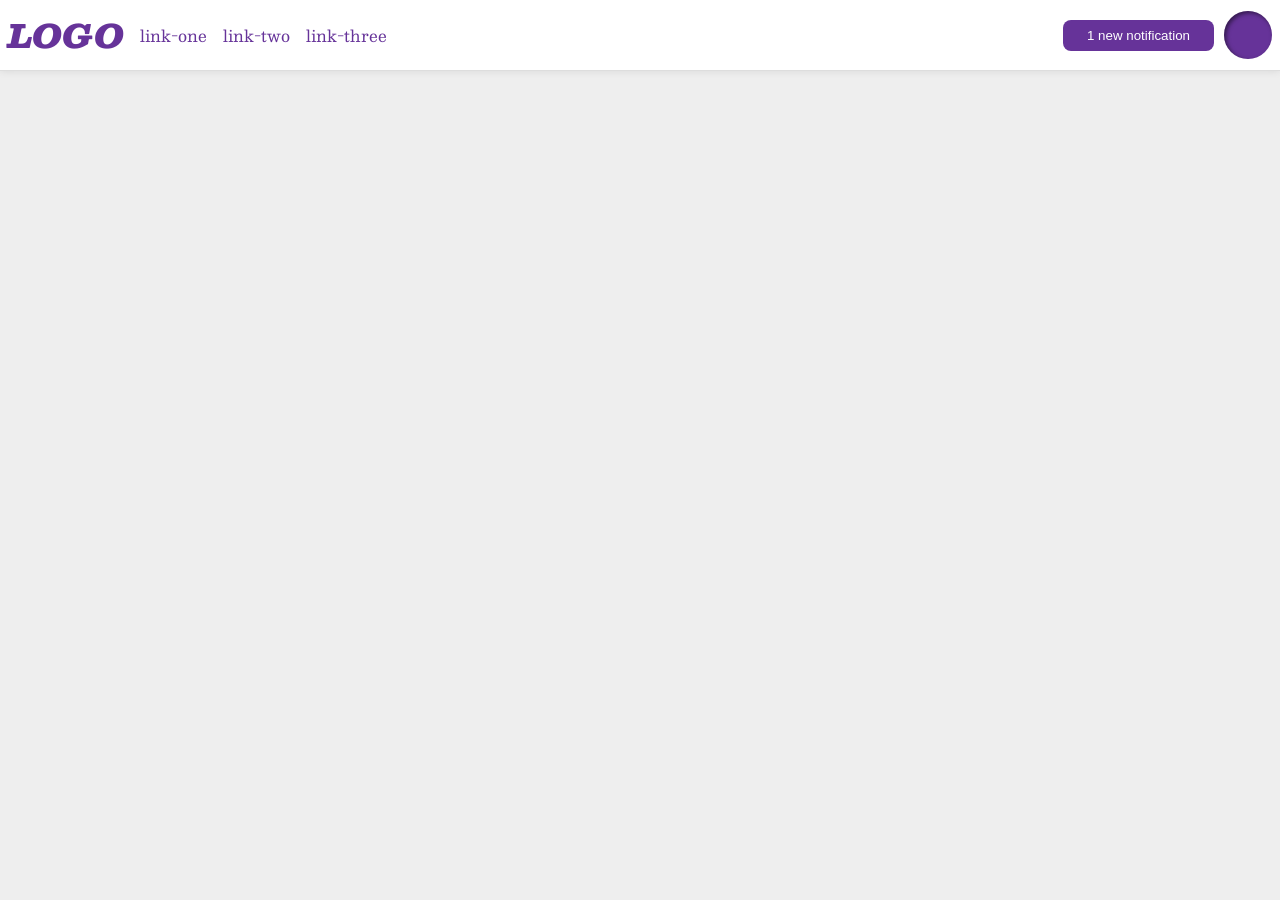
<file: foundations/flex/03-flex-header-2/index.html>
<!DOCTYPE html>
<html lang="en">
  <head>
    <meta charset="UTF-8">
    <meta http-equiv="X-UA-Compatible" content="IE=edge">
    <meta name="viewport" content="width=device-width, initial-scale=1.0">
    <title>Flex Header 2</title>
    <link rel="stylesheet" href="style.css">
  </head>
  <body>
    <div class="header">
      <div class="left">
      <div class="logo">
        LOGO
      </div>
      <ul class="links">
        <li><a href="https://google.com">link-one</a></li>
        <li><a href="https://google.com">link-two</a></li>
        <li><a href="https://google.com">link-three</a></li>
      </ul>
      </div>
      <div class="right"></div>
      <button class="notifications">
        1 new notification
      </button>
      <div class="profile-image"></div>
      </div>
    </div>
  </body>
</html>
</file>
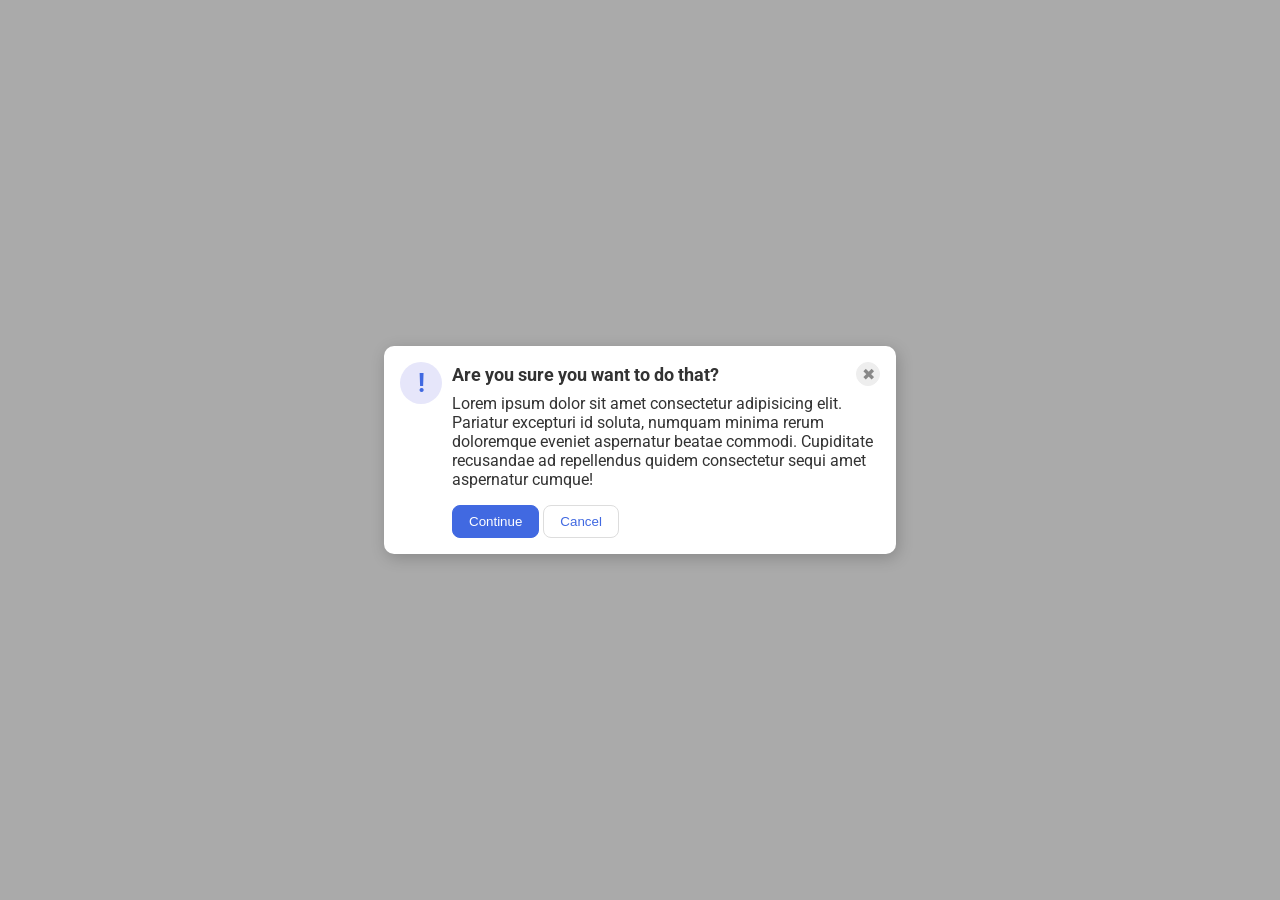
<file: foundations/flex/05-flex-modal/index.html>
<!DOCTYPE html>
<html lang="en">
  <head>
    <meta charset="UTF-8">
    <meta http-equiv="X-UA-Compatible" content="IE=edge">
    <meta name="viewport" content="width=device-width, initial-scale=1.0">
    <link rel="stylesheet" href="style.css">
    <title>Modal</title>
  </head>
  <body>
  
    <div class="modal">
      <div class="icon">!</div>
      <div class="container">
      <div class="header">Are you sure you want to do that?
      <button class="close-button">✖</button> </div>
      <div class="text">Lorem ipsum dolor sit amet consectetur adipisicing elit. Pariatur excepturi id soluta, numquam minima rerum doloremque eveniet aspernatur beatae commodi. Cupiditate recusandae ad repellendus quidem consectetur sequi amet aspernatur cumque!</div>
      <button class="continue">Continue</button>
      <button class="cancel">Cancel</button>
      </div>
    </div>

  </body>
</html>
</file>
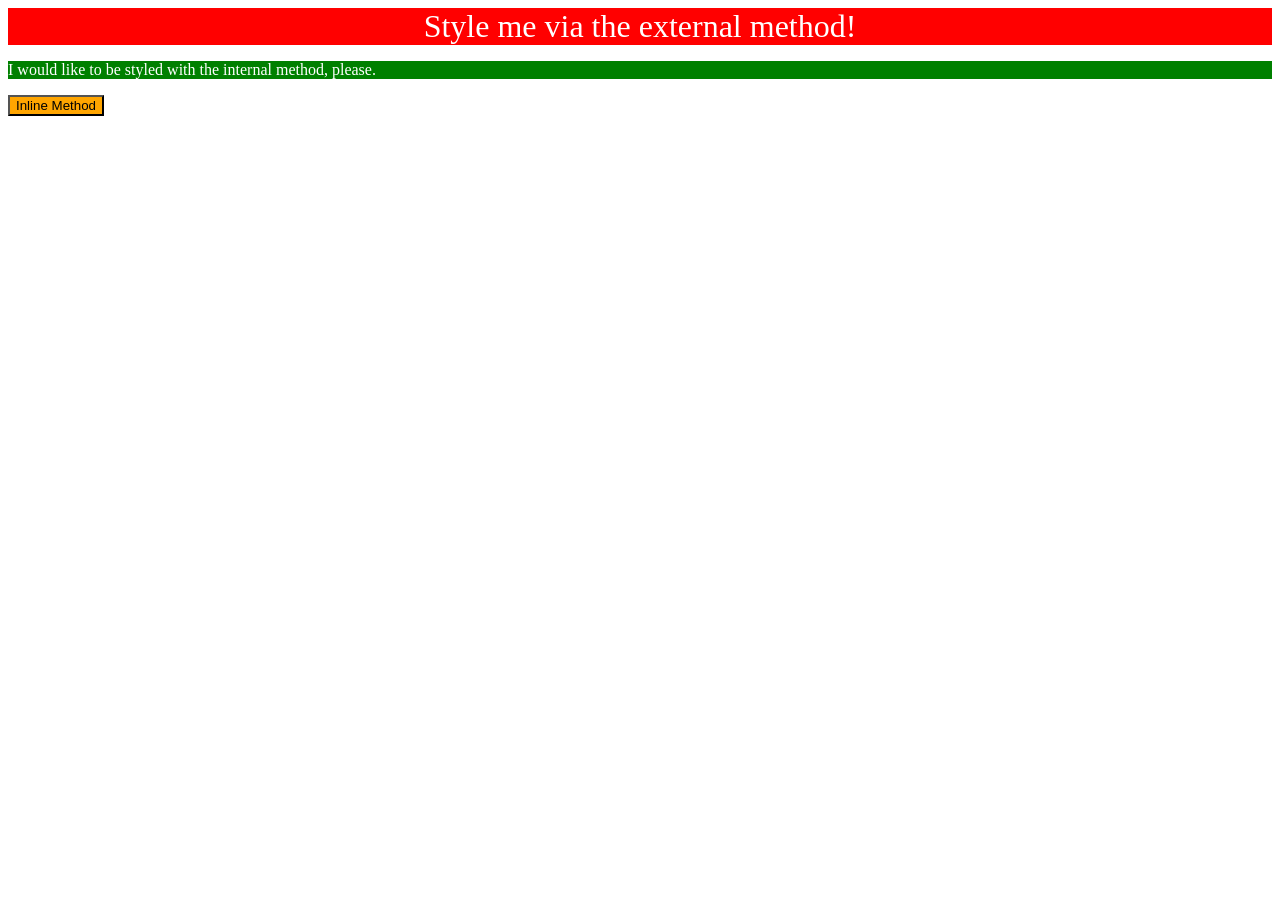
<file: foundations/intro-to-css/01-css-methods/index.html>
<!DOCTYPE html>
<html lang="en">
  <head>
    <link rel="stylesheet" href="style.css">
    <meta charset="UTF-8">
    <meta http-equiv="X-UA-Compatible" content="IE=edge">
    <meta name="viewport" content="width=device-width, initial-scale=1.0">
    <title>Methods for Adding CSS</title>
    <style>
      p {
        background-color:green;
        color:white;
      }
    </style>
  </head>
  <body>
    <div>Style me via the external method!</div>
    <p>I would like to be styled with the internal method, please.</p>
    <button style="background-color: orange;">Inline Method</button>
  </body>
</html>
</file>
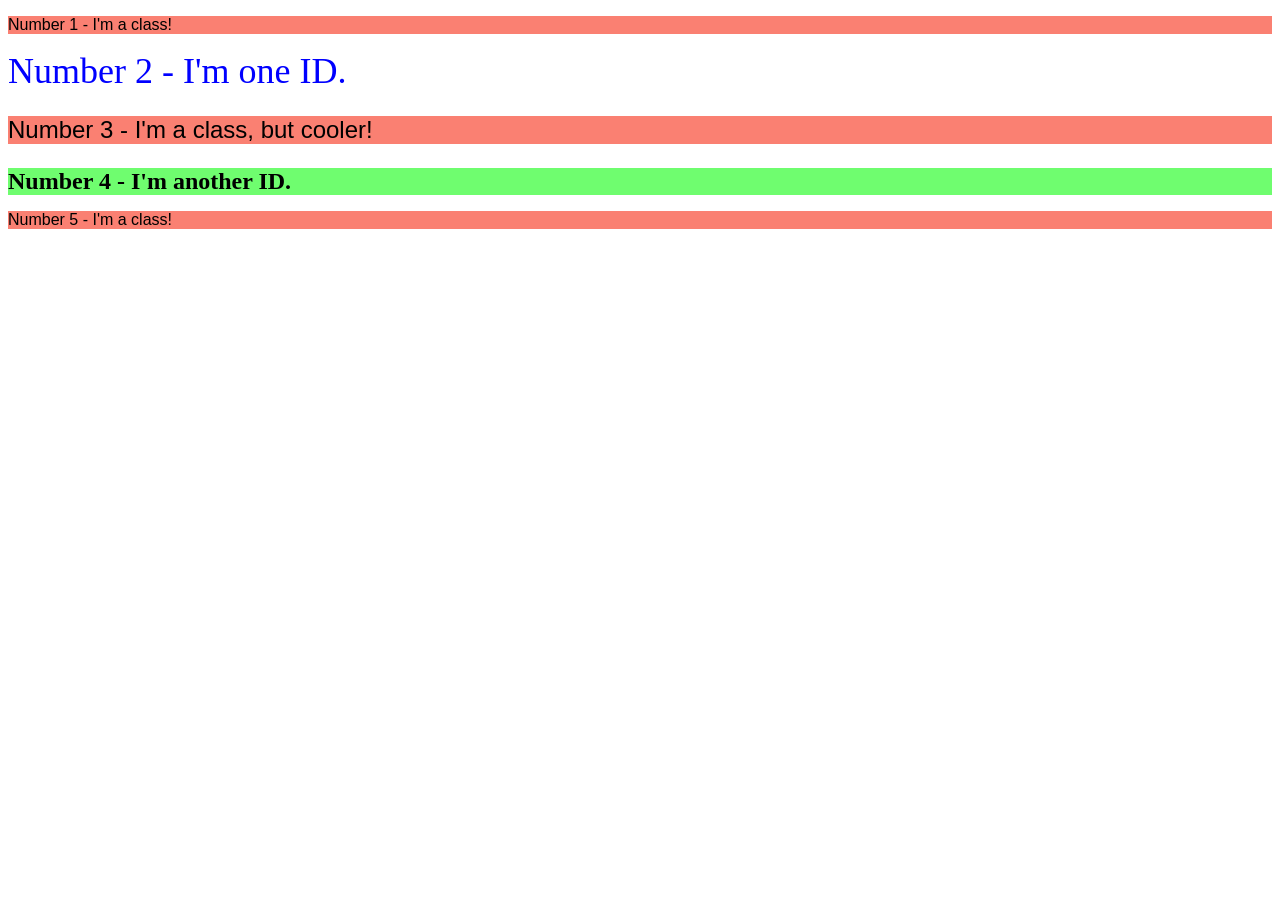
<file: foundations/intro-to-css/02-class-id-selectors/index.html>
<!DOCTYPE html>
<html lang="en">
  <head>
    <meta charset="UTF-8">
    <meta http-equiv="X-UA-Compatible" content="IE=edge">
    <meta name="viewport" content="width=device-width, initial-scale=1.0">
    <title>Class and ID Selectors</title>
    <link rel="stylesheet" href="style.css">
  </head>
  <body>
    <p class="pclass">Number 1 - I'm a class!</p>
    <div id="id1">Number 2 - I'm one ID.</div>
    <p class="pclass middle">Number 3 - I'm a class, but cooler!</p>
    <div id="id2">Number 4 - I'm another ID.</div>
    <p class="pclass">Number 5 - I'm a class!</p>
  </body>
</html>
</file>
<file: foundations/flex/03-flex-header-2/style.css>
/* this is some magical font-importing.  
you'll learn about it later. */
@import url('https://fonts.googleapis.com/css2?family=Besley:ital,wght@0,400;1,900&display=swap');

body {
  margin: 0;
  background: #eee;
  font-family: Besley, serif;
}

.header {
  background: white;
  border-bottom: 1px solid #ddd;
  box-shadow: 0 0 8px rgba(0,0,0,.1);
}

.profile-image {
  background: rebeccapurple;
  box-shadow: inset 2px 2px 4px rgba(0,0,0,.5);
  border-radius: 50%;
  width: 48px;
  height: 48px;

  display:flex;
  align-self:center;
  margin-left:10px;
}

.logo {
  color: rebeccapurple;
  font-size: 32px;
  font-weight: 900;
  font-style: italic;

 
  
  
}

button {
  border: none;
  border-radius: 8px;
  background: rebeccapurple;
  color: white;
  padding: 8px 24px;
  display:flex;
  align-self:center;
  margin-left:auto;
  
}

a {
  /* this removes the line under our links */
  text-decoration: none;
  color: rebeccapurple;
}

ul {
  list-style-type: none;

}

.header {
  display: flex;
  justify-content: space-between;
  padding: 8px;
}

ul {
  display: flex;
  margin: 0;
  padding: 0;
  gap: 16px;
}

.left, .right {
  display: flex;
  align-items: center;
  gap: 16px;
}
</file>
<file: foundations/flex/05-flex-modal/style.css>
@import url('https://fonts.googleapis.com/css2?family=Roboto:wght@400;700&display=swap');

html, body {
  height: 100%;
}

body {
  font-family: Roboto, sans-serif;
  margin: 0;
  background: #aaa;
  color: #333;
  /* I'll give you this one for free lol */
  display: flex;
  align-items: center;
  justify-content: center;
}

.modal {
  background: white;
  width: 480px;
  border-radius: 10px;
  box-shadow: 2px 4px 16px rgba(0,0,0,.2);
}

.icon {
  color: royalblue;
  font-size: 26px;
  font-weight: 700;
  background: lavender;
  width: 42px;
  height: 42px;
  border-radius: 50%;
  display: flex;
  align-items: center;
  justify-content: center;
}

.close-button {
  background: #eee;
  border-radius: 50%;
  color: #888;
  font-weight: 400;
  font-size: 16px;
  height: 24px;
  width: 24px;
  display: flex;
  align-items: center;
  justify-content: center;
  border: 1px solid #eee;
  padding: 0;
}

button {
  cursor: pointer;
  padding: 8px 16px;
  border-radius: 8px;
}

button.continue {
  background: royalblue;
  border: 1px solid royalblue;
  color: white;
}

button.cancel {
  background: white;
  border: 1px solid #ddd;
  color: royalblue;
}


.header{
  display:flex;
  font-weight:bold;
  justify-content:space-between;
  align-items:center;
  font-size: 18px;
  font-weight: 700;
  margin-bottom: 8px;
  
  
}

.icon {
  flex-shrink:0;
  margin-right: 10px;
}
.text{
  margin-bottom:16px;
}

.modal { 
  display:flex;
  padding:16px;
}
</file>
<file: foundations/intro-to-css/01-css-methods/style.css>
div {
    background-color: red;
    font-size: xx-large;
    text-align: center;
    color: white;
}
</file>
<file: foundations/intro-to-css/02-class-id-selectors/style.css>
#id1{
    color:rgb(0,0,255);
    font-size:36px;
}

#id2{
    background-color:rgb(111, 253, 111);
    font-size: 24px;
    font-weight:bold;
}

.pclass{
    background-color:salmon;
    font-family:Verdana, "DejaVe Sans", sans-serif
}

.middle{
    font-size:24px;
}
</file>
